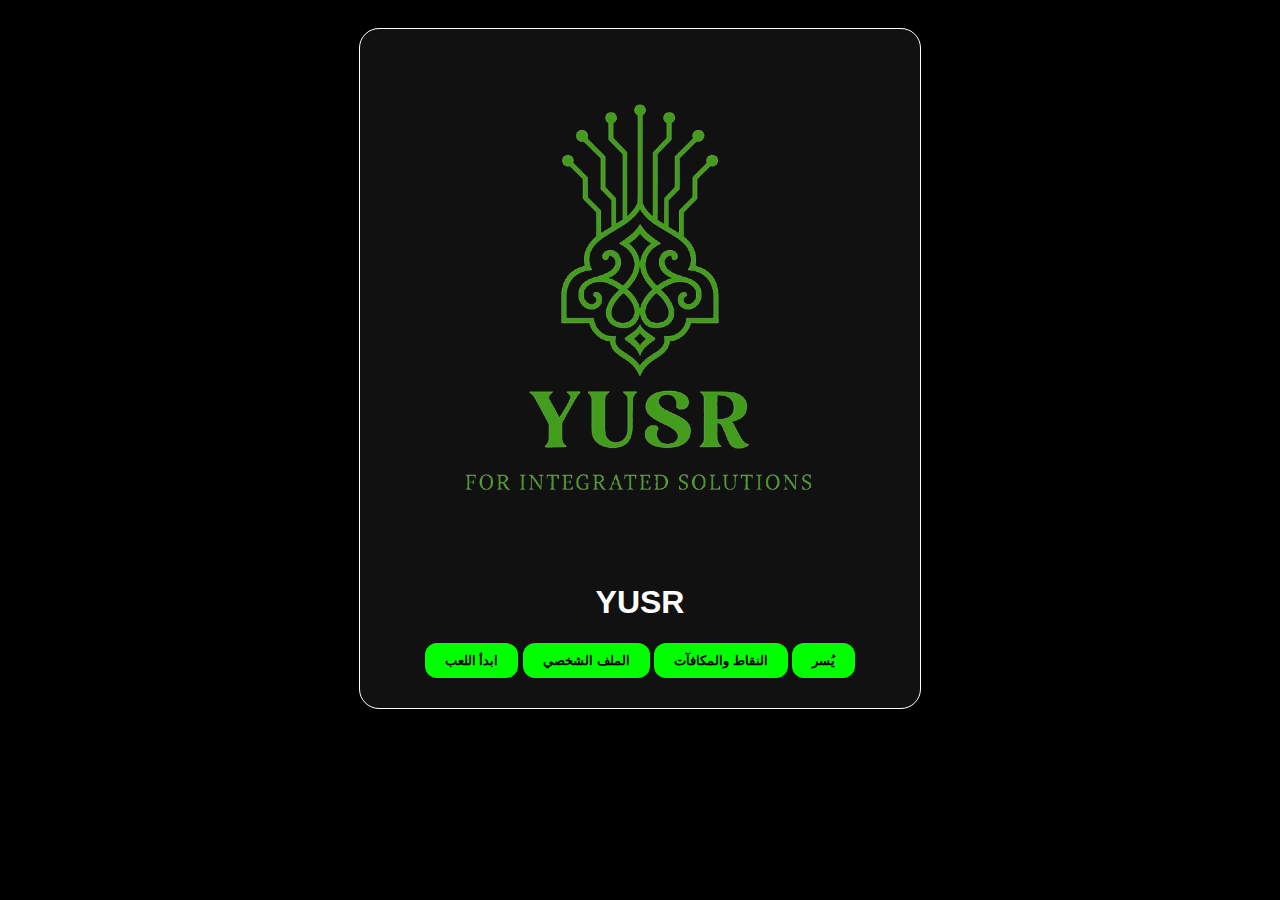
<file: main.html>
<!DOCTYPE html>
<html lang="ar">
<head>
  <meta charset="UTF-8">
  <title>القائمة الرئيسية - YUSR</title>
  <link rel="stylesheet" href="style.css">
</head>
<body class="dark">
  <div class="container">
    <img src="4.png" alt="YUSR Logo" class="logo">
    <h1 class="title">YUSR</h1>
    <button onclick="location.href='quiz.html'">ابدأ اللعب</button>
    <button onclick="location.href='profile.html'">الملف الشخصي</button>
    <button onclick="location.href='rewards.html'">النقاط والمكافآت</button>
    <button onclick="location.href='withdraw.html'">يُسر</button>
  </div>
</body>
</html>
</file>
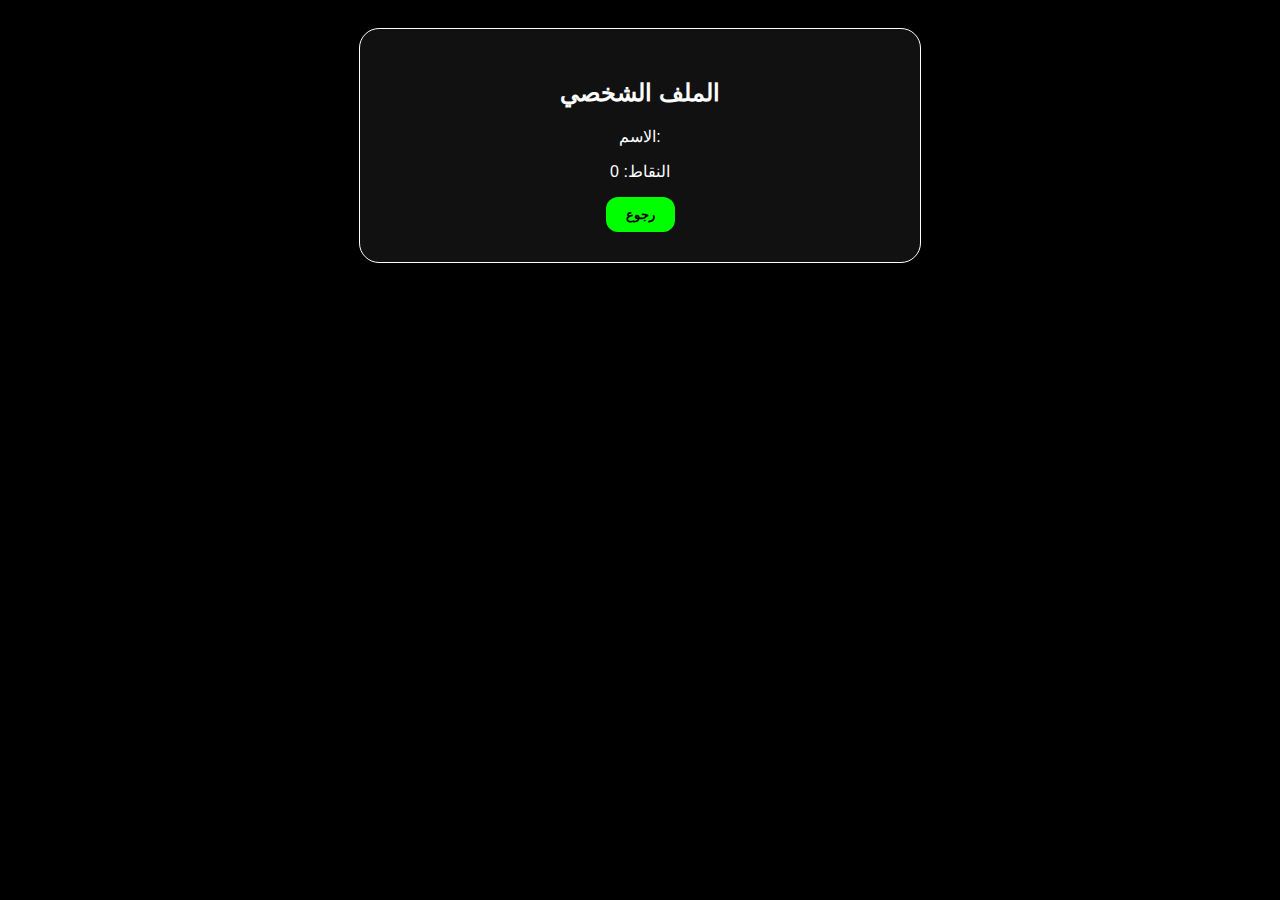
<file: profile.html>
<!DOCTYPE html>
<html lang="ar">
<head>
  <meta charset="UTF-8">
  <title>الملف الشخصي - YUSR</title>
  <link rel="stylesheet" href="style.css">
</head>
<body class="dark">
  <div class="container">
    <h2>الملف الشخصي</h2>
    <p>الاسم: <span id="displayName"></span></p>
    <p>النقاط: <span id="displayPoints">0</span></p>
    <button onclick="location.href='main.html'">رجوع</button>
  </div>
  <script src="script.js"></script>
</body>
</html>
</file>
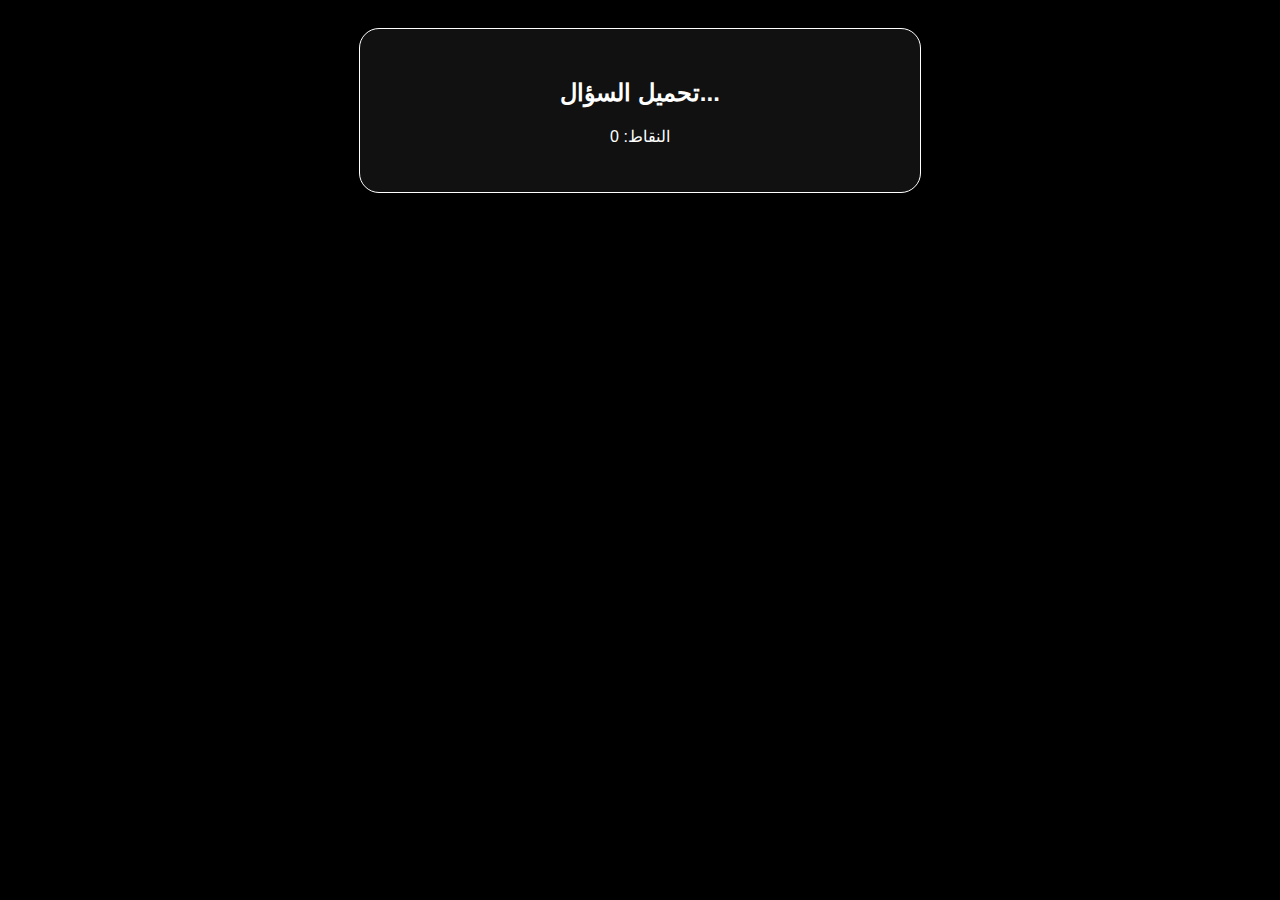
<file: quiz.html>
<!DOCTYPE html>
<html lang="ar">
<head>
  <meta charset="UTF-8">
  <title>الأسئلة - YUSR</title>
  <link rel="stylesheet" href="style.css">
</head>
<body class="dark">
  <div class="container">
    <h2 id="question">تحميل السؤال...</h2>
    <div id="choices" class="choices"></div>
    <p>النقاط: <span id="score">0</span></p>
  </div>
  <script src="script.js"></script>
</body>
</html>
</file>
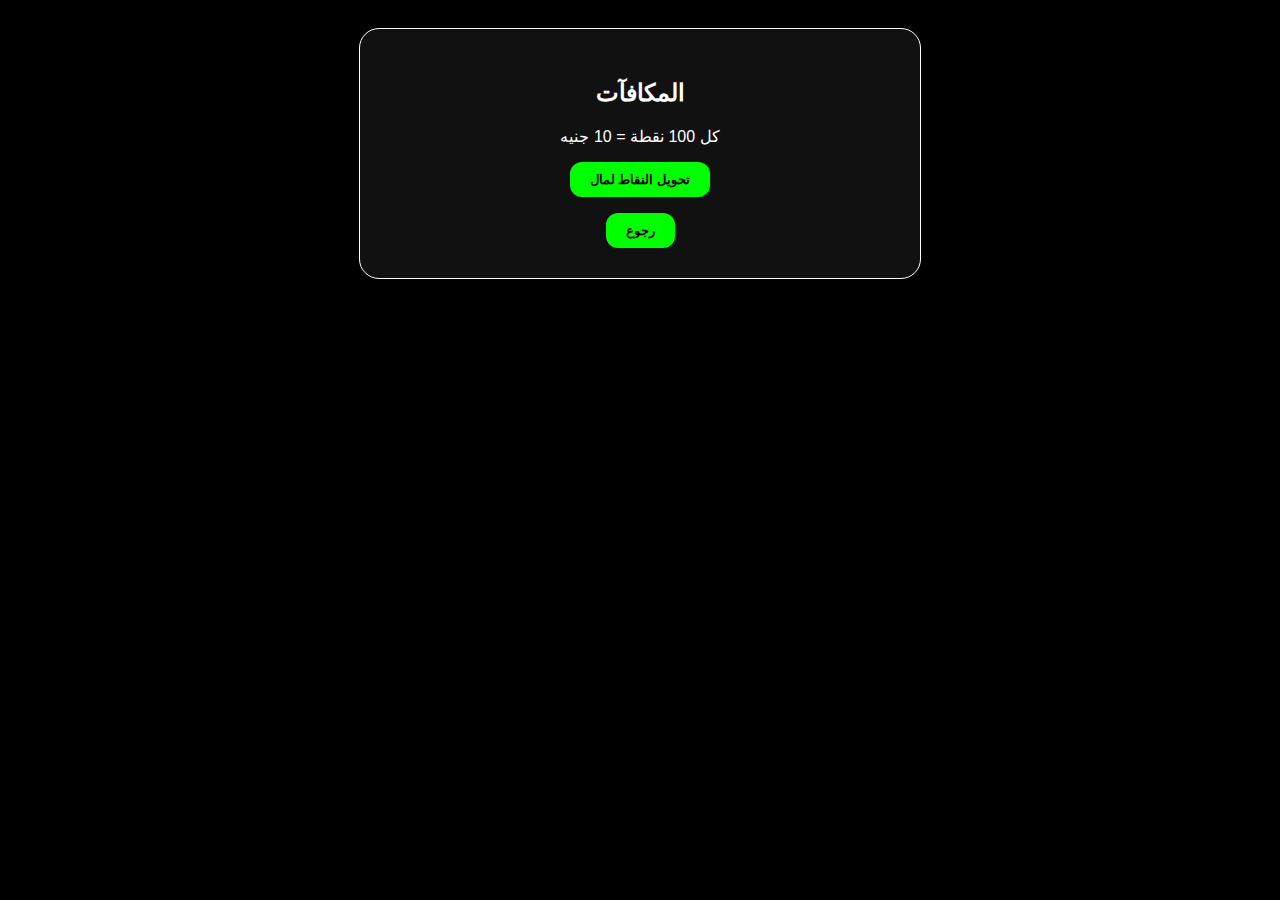
<file: rewards.html>
<!DOCTYPE html>
<html lang="ar">
<head>
  <meta charset="UTF-8">
  <title>النقاط والمكافآت - YUSR</title>
  <link rel="stylesheet" href="style.css">
</head>
<body class="dark">
  <div class="container">
    <h2>المكافآت</h2>
    <p>كل 100 نقطة = 10 جنيه</p>
    <button onclick="convertPoints()">تحويل النقاط لمال</button>
    <p id="convertedResult"></p>
    <button onclick="location.href='main.html'">رجوع</button>
  </div>
  <script src="script.js"></script>
</body>
</html>
</file>
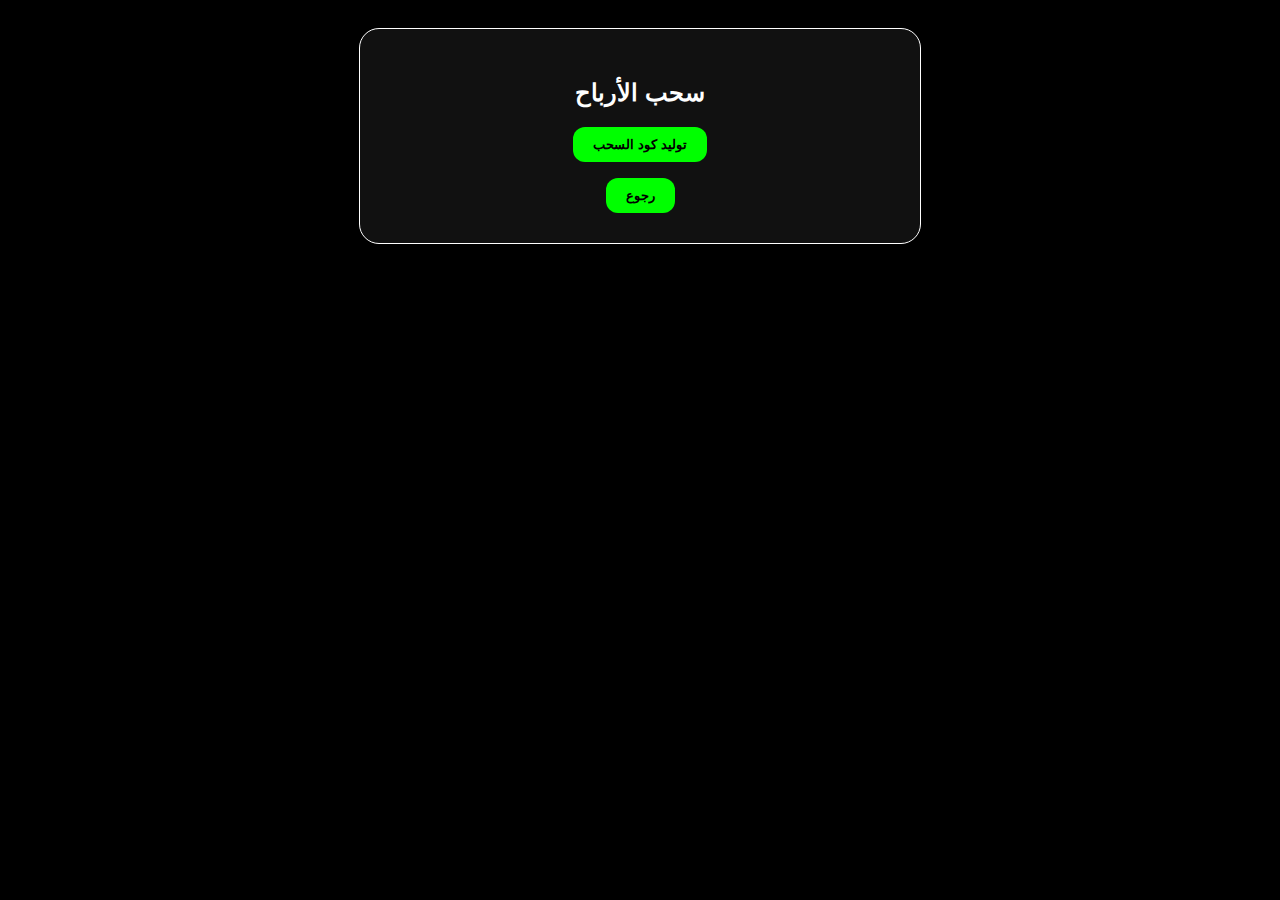
<file: withdraw.html>
<!DOCTYPE html>
<html lang="ar">
<head>
  <meta charset="UTF-8">
  <title>يُسر - سحب</title>
  <link rel="stylesheet" href="style.css">
</head>
<body class="dark">
  <div class="container">
    <h2>سحب الأرباح</h2>
    <button onclick="generateCode()">توليد كود السحب</button>
    <p id="withdrawCode"></p>
    <button onclick="location.href='main.html'">رجوع</button>
  </div>
  <script src="script.js"></script>
</body>
</html>
</file>
<file: style.css>
body {
  background-color: #000;
  color: #fff;
  font-family: 'Cairo', sans-serif;
  text-align: center;
  padding: 20px;
}

.container {
  border: 1px solid #fff;
  padding: 30px;
  border-radius: 20px;
  max-width: 500px;
  margin: auto;
  background-color: #111;
}

button {
  background-color: #0f0;
  color: #000;
  padding: 10px 20px;
  border: none;
  border-radius: 12px;
  cursor: pointer;
  font-weight: bold;
}

button:hover {
  background-color: #0c0;
}

input {
  padding: 10px;
  width: 80%;
  margin: 10px 0;
  border-radius: 10px;
  border: none;
}
.error {
  color: red;
}
</file>
